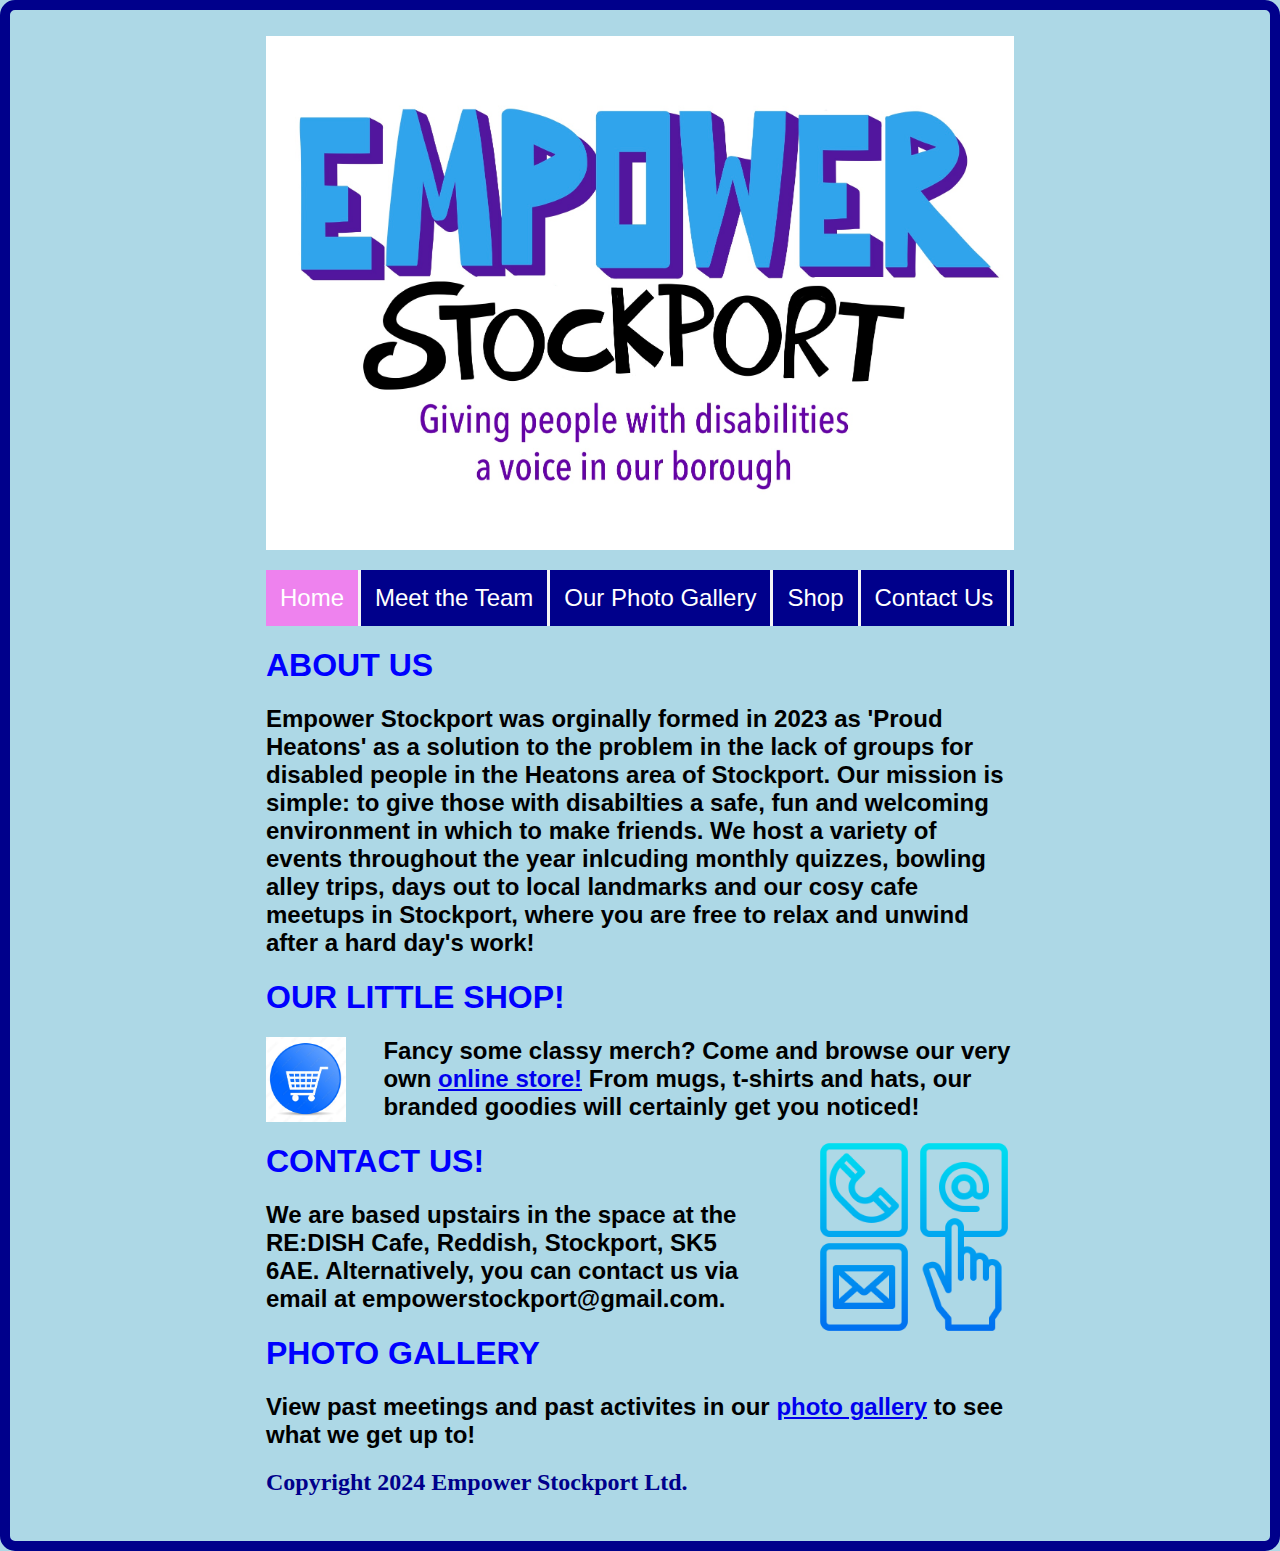
<file: index.html>
<!DOCTYPE html>
<html>
    
<head>  
<link rel="stylesheet" href="style.css">
<link rel="icon" type="image/png" href="inclusive.png">

</head>
<body>


<img src="empowerlogo.jpg">


<nav>
    <ul id="navBar">
        
        <li class="active"><a href="index.html">Home</a></li>
        <li><a href="./team.html">Meet the Team</a></li>
        <li><a href="Empower Photo Gallery.html">Our Photo Gallery</a></li>
        <li><a href="Empower Shop.html">Shop</a></li>
        <li><a href="contact.html">Contact Us</a></li>
    </ul>
</nav>
<main>
<h1 class="blue">ABOUT US</h1>
<h1 class="black">Empower Stockport was orginally formed in 2023 as 'Proud Heatons' as a solution to the problem in the lack of groups for disabled people in the
    Heatons area of Stockport. Our mission is simple: to give those with disabilties a safe, fun and welcoming environment in which to make friends. 
We host a variety of events throughout the year inlcuding monthly quizzes, bowling alley trips, days out to local landmarks and our cosy cafe meetups
in Stockport, where you are free to relax and unwind after a hard day's work! </h1>
</div>

<h1 class="blue">OUR LITTLE SHOP!</h1>
    <img src="shoppingcart.jpg" width="80" id="shoppingcart" >
    <h1 class="black"> Fancy some classy merch? Come and browse our very own <a href="Empower Shop.html"> online store!</a> From mugs, t-shirts and hats, our branded
goodies will certainly get you noticed!</h1>

<img src="communicate.png" width="200"  id="contactus">
    <h1 class="blue">CONTACT US!</h1>
    

    <h1 class="black"> We are based upstairs in the space at the RE:DISH Cafe, Reddish, Stockport, SK5 6AE.
    Alternatively, you can contact us via email at empowerstockport@gmail.com.</h1>

<h1 class="blue">PHOTO GALLERY</h1>  
<h1 class="black">View past meetings and past activites in our <a href= "Empower Photo Gallery.html">photo gallery</a> to see what we get up to!</h1>
    
<footer>
<h2>Copyright 2024 Empower Stockport Ltd.</h2>

</footer>

</main>
</body>
</html>
</file>
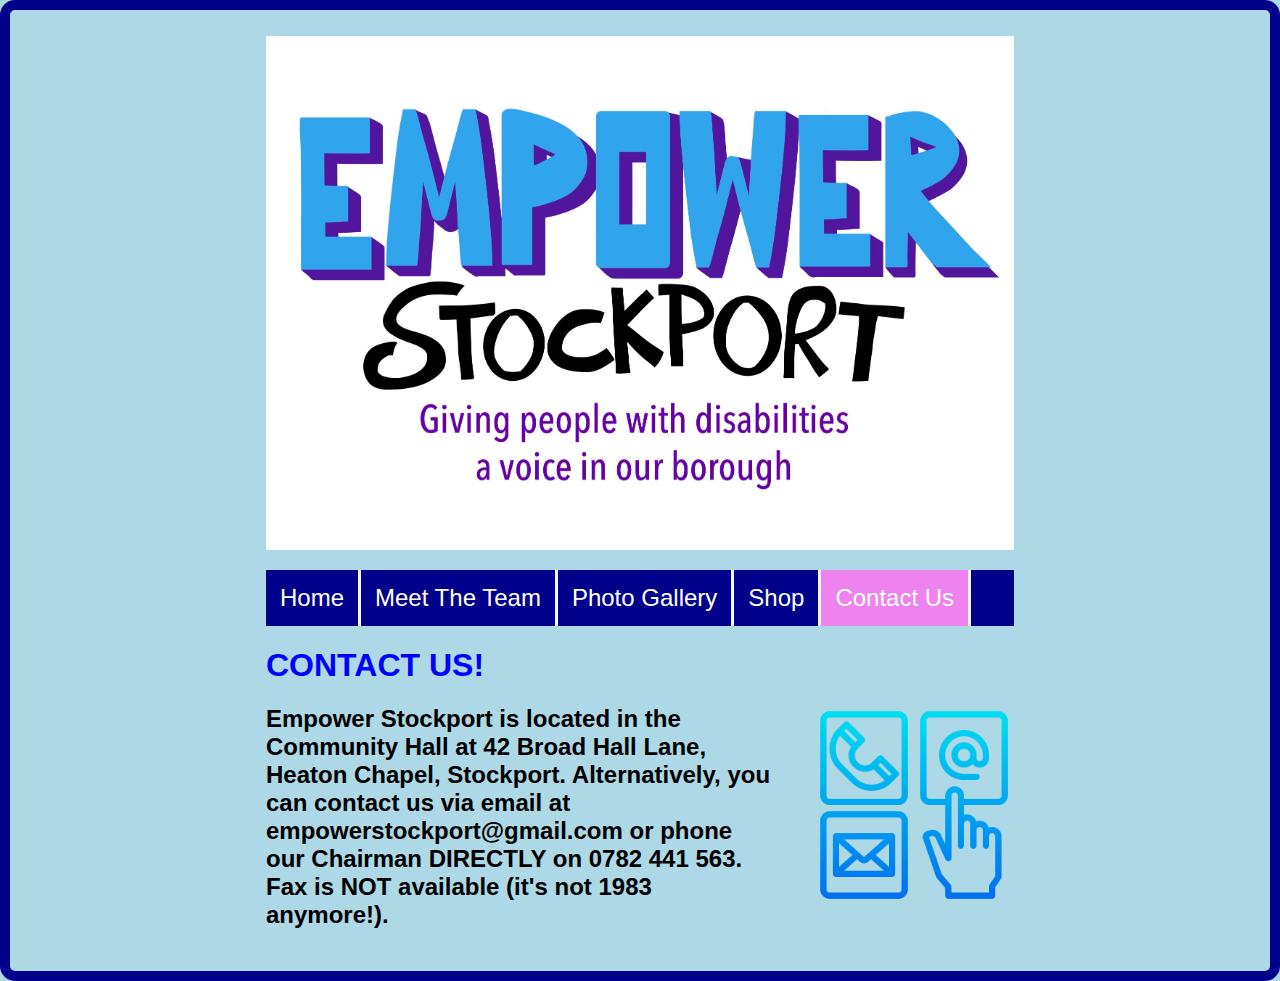
<file: contact.html>
<!DOCTYPE html>

<html>
<head>

 <link rel="stylesheet" href="style.css">

</head>

<body>
<main>

<img src="empowerlogo.jpg">
<nav>
    <ul id="navBar">
        
        <li><a href="index.html">Home</a></li>
        <li><a href="./team.html">Meet The Team</a></li>
        <li><a href="Empower Photo Gallery.html">Photo Gallery</a></li>
        <li><a href="Empower Shop.html">Shop</a></li>
        <li class="active"><a href="contact.html">Contact Us</a></li>
    </ul>
</nav>


<h1 class="blue">CONTACT US!</h1>
<img src="communicate.png" width="200" id="contactus">
<h1 class="black"> Empower Stockport is located in the Community Hall at 42 Broad Hall Lane, Heaton Chapel, Stockport.
Alternatively, you can contact us via email at empowerstockport@gmail.com or phone our Chairman DIRECTLY on 0782 441 563.
Fax is NOT available (it's not 1983 anymore!).</h1>

</main>
</body>

</html>
</file>
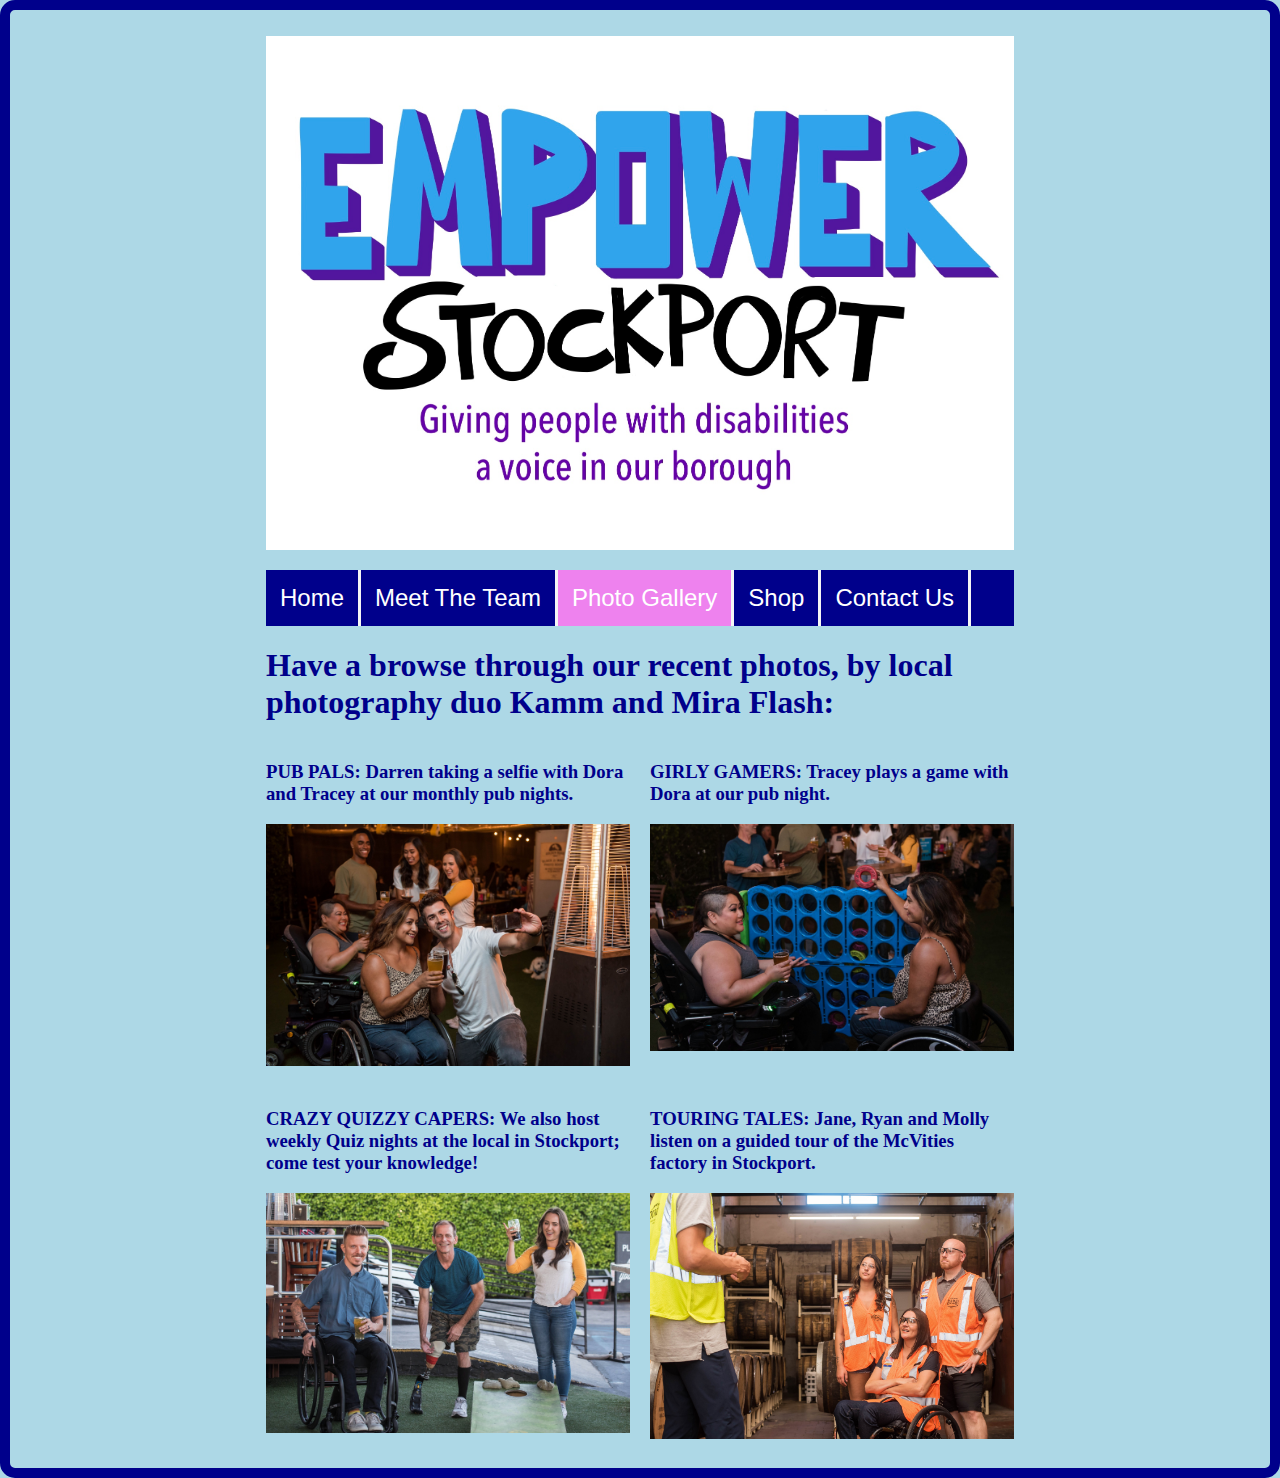
<file: Empower Photo Gallery.html>
<!DOCTYPE html>
<html>
<head>
    <link rel="stylesheet" href="style.css">
    

<title>OUR PHOTO GALLERY</title>
</head>
<body>
    <img src="empowerlogo.jpg">


        <nav>
            <ul id="navBar">
                
                <li><a href="index.html">Home</a></li>
                <li><a href="./team.html">Meet The Team</a></li>
                <li class="active"><a href="Empower Photo Gallery.html">Photo Gallery</a></li>
                <li><a href="Empower Shop.html">Shop</a></li>
                <li><a href="contact.html">Contact Us</a></li>
            </ul>
        </nav>




<h1> Have a browse through our recent photos, by local photography duo Kamm and Mira Flash:</h1>
<main class= "grid-container">
    
    
<div class="pubpals"> 
<h3> PUB PALS: Darren taking a selfie with Dora and Tracey at our monthly pub nights.</h1>
<img src= "pexels-elevate-3009800.jpg">
</div>

<div class="girlygamers">
<h3> GIRLY GAMERS: Tracey plays a game with Dora at our pub night.</h1>
<img src="pexels-elevate-3009788.jpg">

</div>

<div class="crazyquiz">
<h3> CRAZY QUIZZY CAPERS: We also host weekly Quiz nights at the local in Stockport; come test your knowledge!</h1>
<img src= "pexels-elevate-3009792.jpg">
</div>

<div class="touringtales">
<h3> TOURING TALES: Jane, Ryan and Molly listen on a guided tour of the McVities factory in Stockport.</h1>
<img src="pexels-elevate-3009799.jpg">

</div>
</main>

    </body>
    </html>
</file>
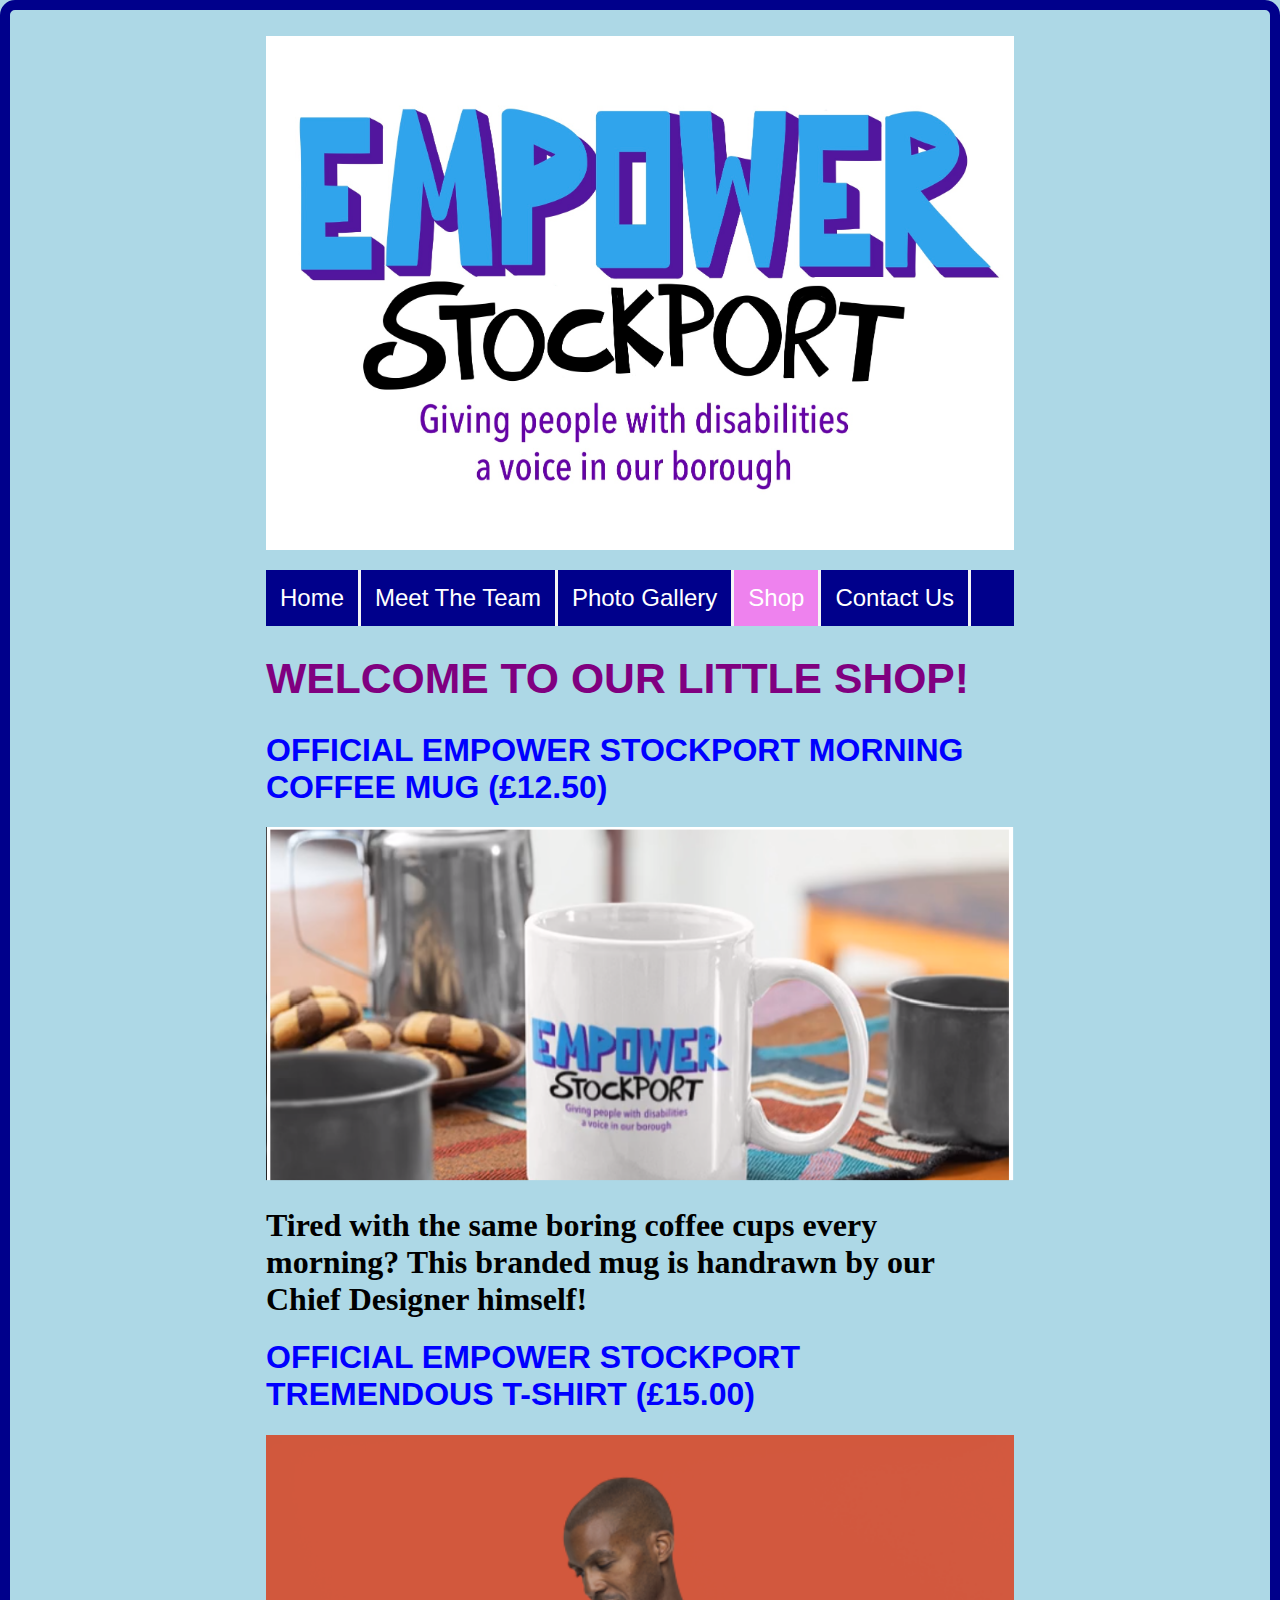
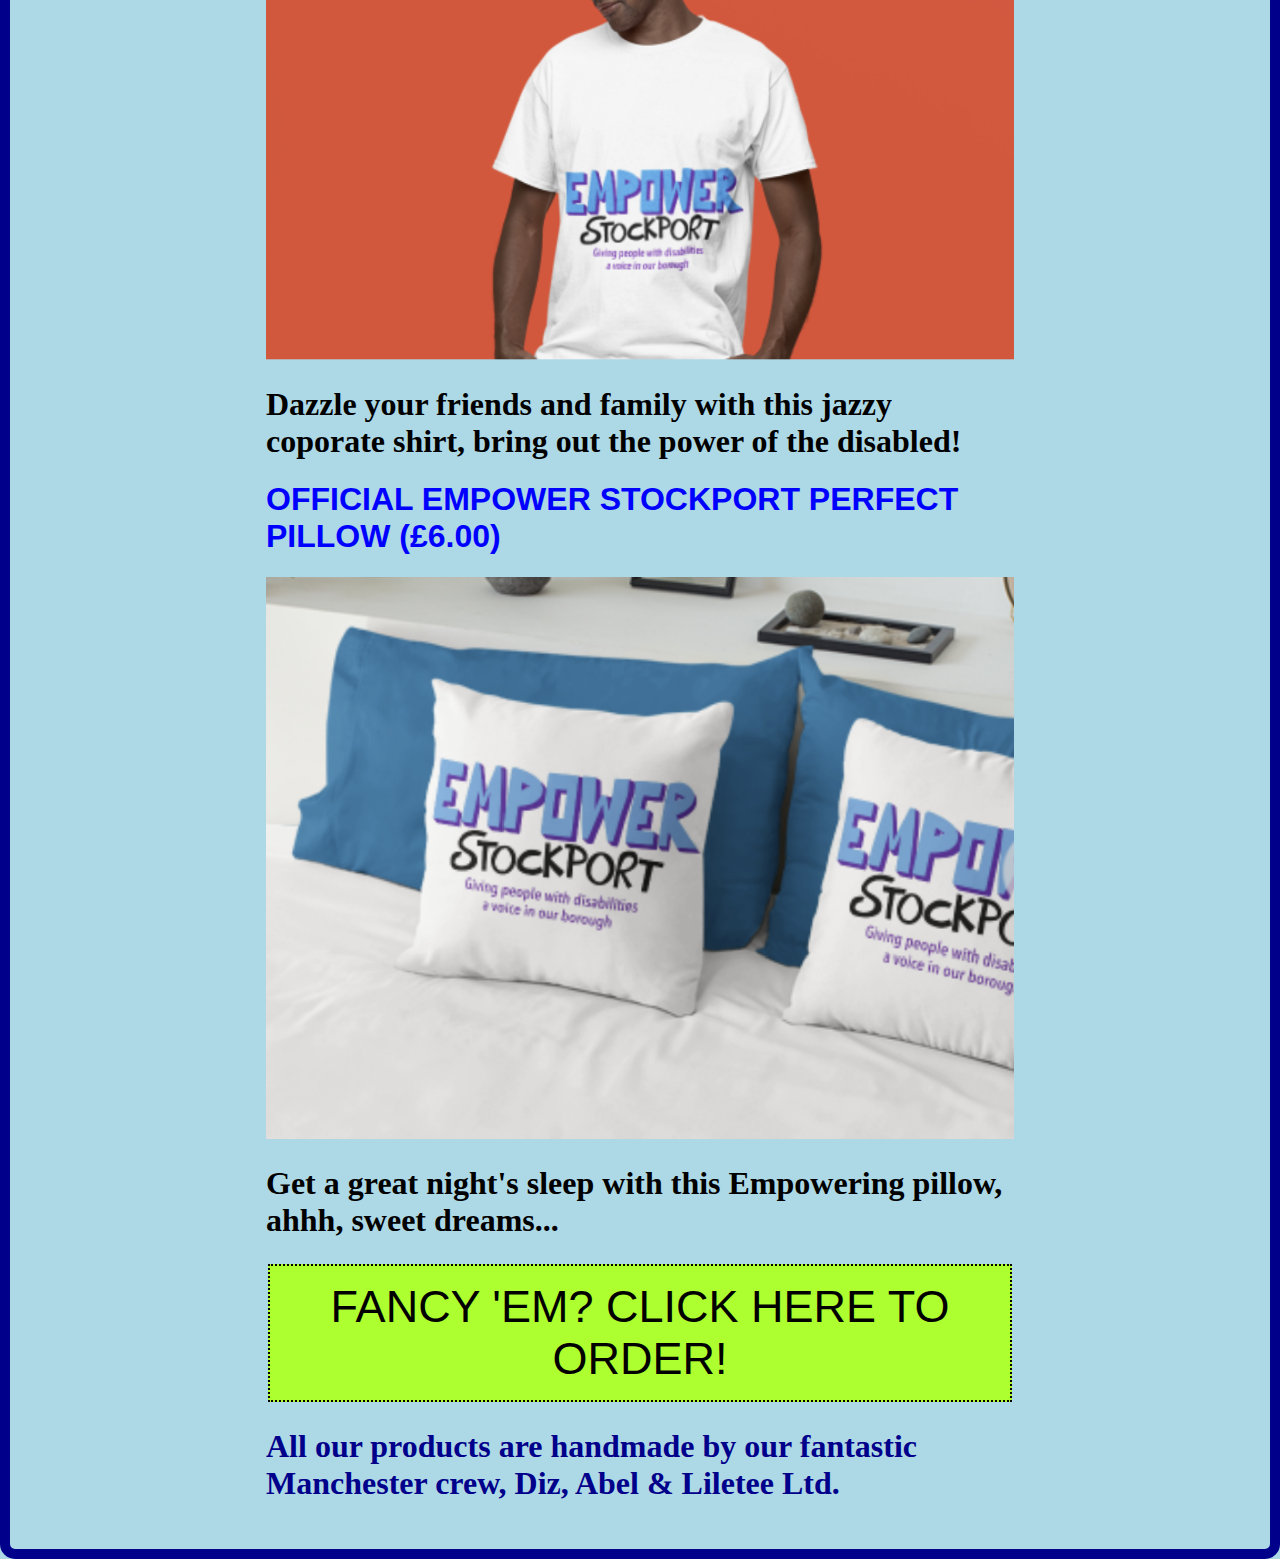
<file: Empower Shop.html>
<!DOCTYPE html>
<html>
    <head>
        <link rel="stylesheet" href="style.css">

    </head>
    <body>
        <main>
        <img src="empowerlogo.jpg">

        <nav>
            <ul id="navBar">
                
                <li><a href="index.html">Home</a></li>
                <li><a href="./team.html">Meet The Team</a></li>
                <li><a href="Empower Photo Gallery.html">Photo Gallery</a></li>
                <li class="active" ><a href="Empower Shop.html">Shop</a></li>
                <li><a href="contact.html">Contact Us</a></li>
            </ul>
        </nav>
        

<h1 class="purple">WELCOME TO OUR LITTLE SHOP!</h1>


<h1 class="blue"> OFFICIAL EMPOWER STOCKPORT MORNING COFFEE MUG (£12.50)</h1>
<img src="shopmug.png">
<h1 class="blackshop"> Tired with the same boring coffee cups every morning? This branded mug is handrawn by our Chief Designer himself!</h1>


<h1 class="blue"> OFFICIAL EMPOWER STOCKPORT TREMENDOUS T-SHIRT (£15.00) </h1>
<img src="shopshirt.png">
<h1 class="blackshop"> Dazzle your friends and family with this jazzy coporate shirt, bring out the power of the disabled!</h1>


<h1 class="blue"> OFFICIAL EMPOWER STOCKPORT PERFECT PILLOW (£6.00)</h1>
<img src="shoppillow.png">
<h1 class="blackshop"> Get a great night's sleep with this Empowering pillow, ahhh, sweet dreams...</h1>


<button class="button">FANCY 'EM? CLICK HERE TO ORDER!</h1></button>


<h1> All our products are handmade by our fantastic Manchester crew, Diz, Abel & Liletee Ltd.</h1>


</main>
    </body>
</html>
</file>
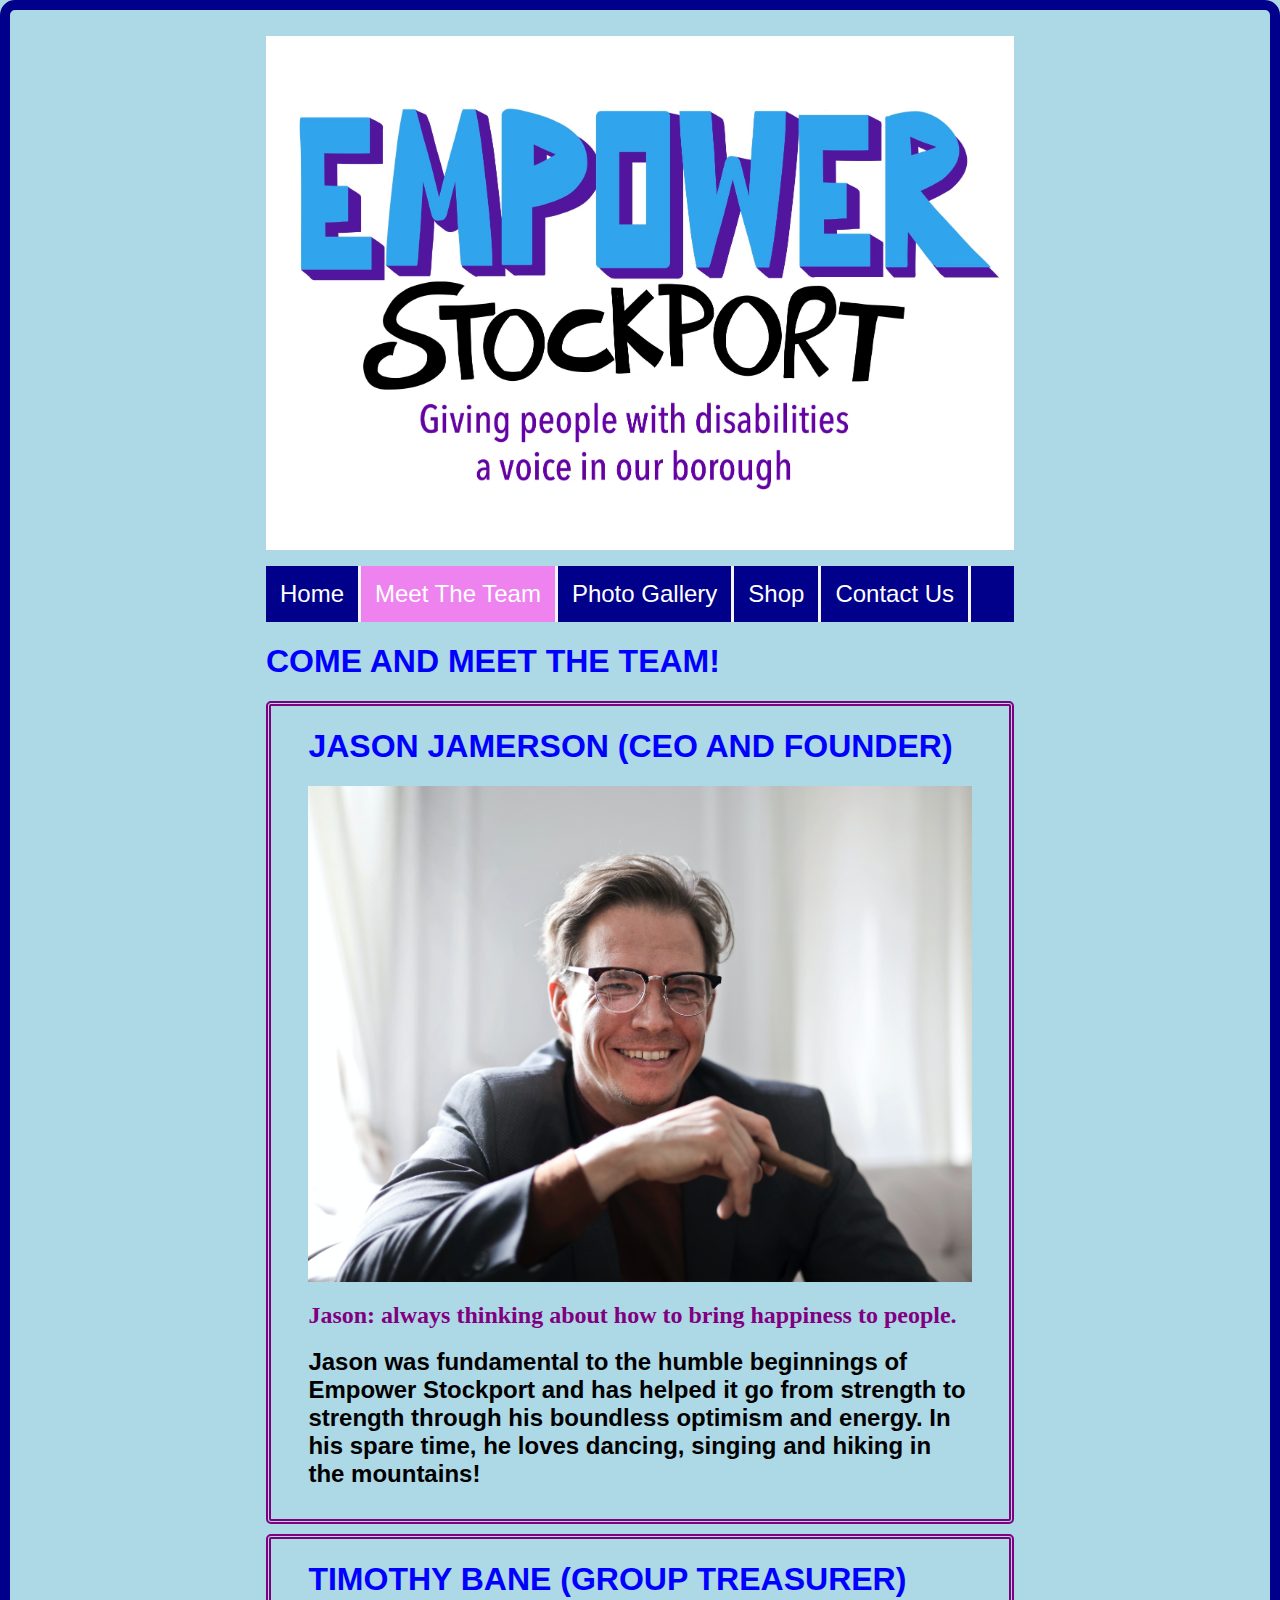
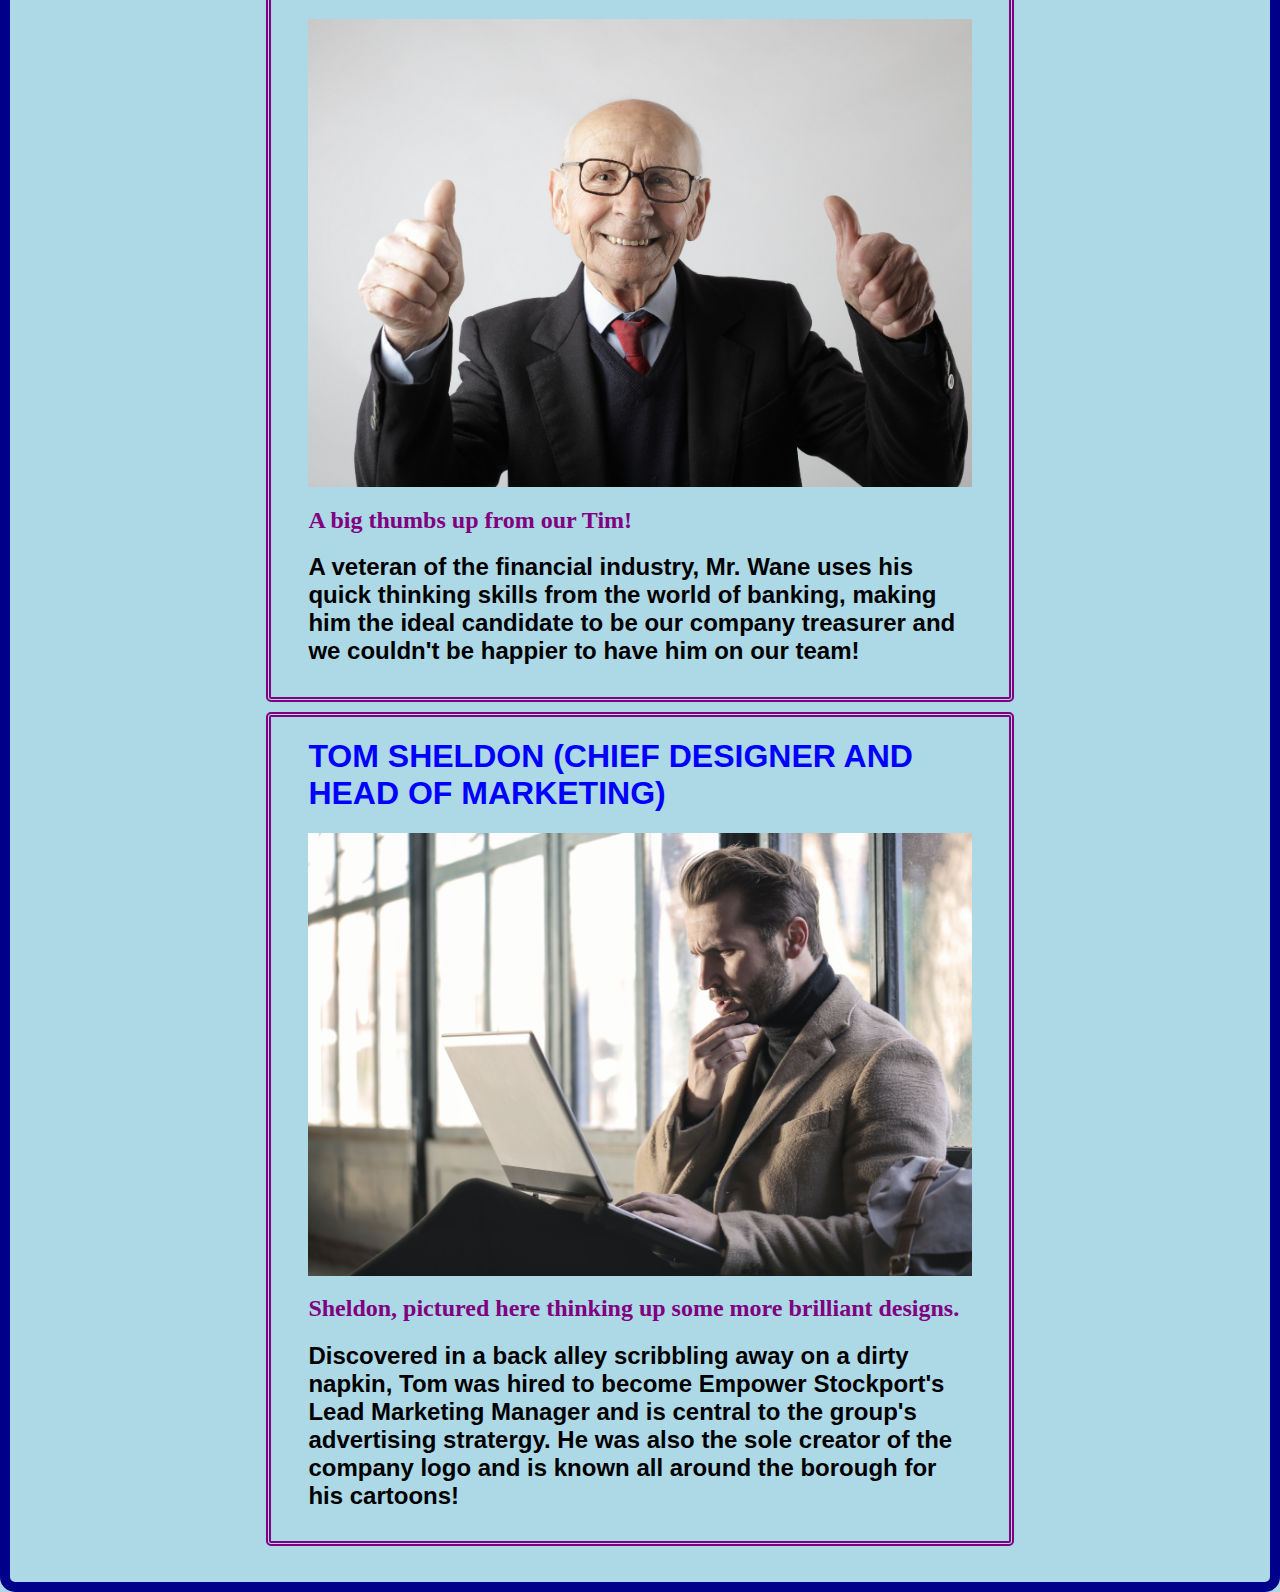
<file: team.html>
<!DOCTYPE .html>
<html>

<head>  
    <link rel="stylesheet" href="style.css">
    
    </head>

    <body>
        <main>
        <img src="empowerlogo.jpg">

        <nav>
            <ul id="navBar">
                
                <li><a href="index.html">Home</a></li>
                <li class="active"><a href="team.html">Meet The Team</a></li>
                <li><a href="Empower Photo Gallery.html">Photo Gallery</a></li>
                <li><a href="Empower Shop.html">Shop</a></li>
                <li><a href="contact.html">Contact Us</a></li>
            </ul>
        </nav>


<h1 class="blue">COME AND MEET THE TEAM!</h1>

<div class="border">
<h1 class="blue">JASON JAMERSON (CEO AND FOUNDER)</h1>
<img src="jason.jpg" width="920">
<h2> Jason: always thinking about how to bring happiness to people.</h2>
<h1 class="black">Jason was fundamental to the humble beginnings of Empower Stockport and has helped it go
    from strength to strength through his boundless optimism and energy. In his spare time, he loves dancing, singing and hiking in 
    the mountains!</h1>
</div>


<div class="border">
<h1 class="blue">TIMOTHY BANE (GROUP TREASURER)</h1>
<img src="timwane.jpg" width="920">
<h2>A big thumbs up from our Tim!</h2>
<h1 class="black"> A veteran of the financial industry, Mr. Wane uses his quick thinking skills from the world
of banking, making him the ideal candidate to be our company treasurer and we couldn't be happier to have him on our team!</h1>
</div>

<div class="border">
<h1 class="blue">TOM SHELDON (CHIEF DESIGNER AND HEAD OF MARKETING)</h1>
<img src="tommy.jpg" width="920">
<h2> Sheldon, pictured here thinking up some more brilliant designs.</h2>
<h1 class="black">Discovered in a back alley scribbling away on a dirty napkin, Tom was hired to become Empower Stockport's Lead Marketing Manager and is central to the group's advertising stratergy. He was also the 
    sole creator of the company logo and is known all around the borough for his cartoons!</h1>
</div>

</main>
</body>

</html>
</file>
<file: style.css>
img {
    max-width: 100%;
}


.blue {
    color:blue;
    font-size: 24pt;
    font-family:'Trebuchet MS', 'Lucida Sans Unicode', 'Lucida Grande', 'Lucida Sans', Arial, sans-serif
}


.black {
    color:black;
    font-size: 18pt;
    font-family: 'Trebuchet MS', 'Lucida Sans Unicode', 'Lucida Grande', 'Lucida Sans', Arial, sans-serif

}

.border
{
border-style: double;
border-width: 5px;
border-radius: 5px;
padding: 0% 5% 2%;
margin-top: 10px;
margin-bottom: 10px;
color:purple;

}



body {

    background-color: lightblue;
    color: darkblue;
    border-color: blueviolet;
    border-width: 5px;
    outline: solid 10px;
    border-radius: 5px;
    padding-left: 20%;
    padding-right: 20%;
    padding-top: 2%;
    padding-bottom: 2%;
    text-align: left;
    margin:10px;

    

}

#shoppingcart {
    float:left;
    margin-right: 5%;
}

#contactus {
    float:right;
    margin-left: 5%;
}

/* Photo Gallery CSS */

.grid-container {
display: grid;
grid-template-columns: repeat(2,1fr);
gap: 20px;
}
.pubpals {
grid-column: 1 / span 1;
}
.girlygamers {
grid-column: 2 / span 1;
}
.crazyquiz {
grid-column: 1 / span 1;
}
.touringtales {
grid-column: 2 / span 1;
}
/* the photo grid is 12 columns */

/* Empower Stockport Shop CSS */


.purple {
    color: purple;
    font-size: 32pt;
    font-family: Impact, Haettenschweiler, 'Arial Narrow Bold', sans-serif;
}

.blackshop {
    color:black;
    font-size: 24pt;
    font-family:Cambria, Cochin, Georgia, Times, 'Times New Roman', serif;
}


.button {
background-color:greenyellow;
border-style: dotted;
color: black;
padding: 15px 32px;
text-align: center;
display: inline-block;
font-size: 45px;
margin: 4px 2px;
cursor: pointer;
}



/* Empower Stockport Navigation Bar CSS */
#navBar {
    background-color:darkblue;
    overflow:hidden;
    list-style-type: none;
    padding:0;
}

li {
    float:left;
    border-right: solid;
    border-color: whitesmoke;
}

li a {
    display:block;
    color:white;
    text-align:center;
    padding: 14px;
    text-decoration:none;
    font-size: 24px;
    font-family: 'Trebuchet MS', 'Lucida Sans Unicode', 'Lucida Grande', 'Lucida Sans', Arial, sans-serif;
}

li a:hover {
    background-color: violet;
    color: white;
}

.active {
    background-color:violet

}
</file>
